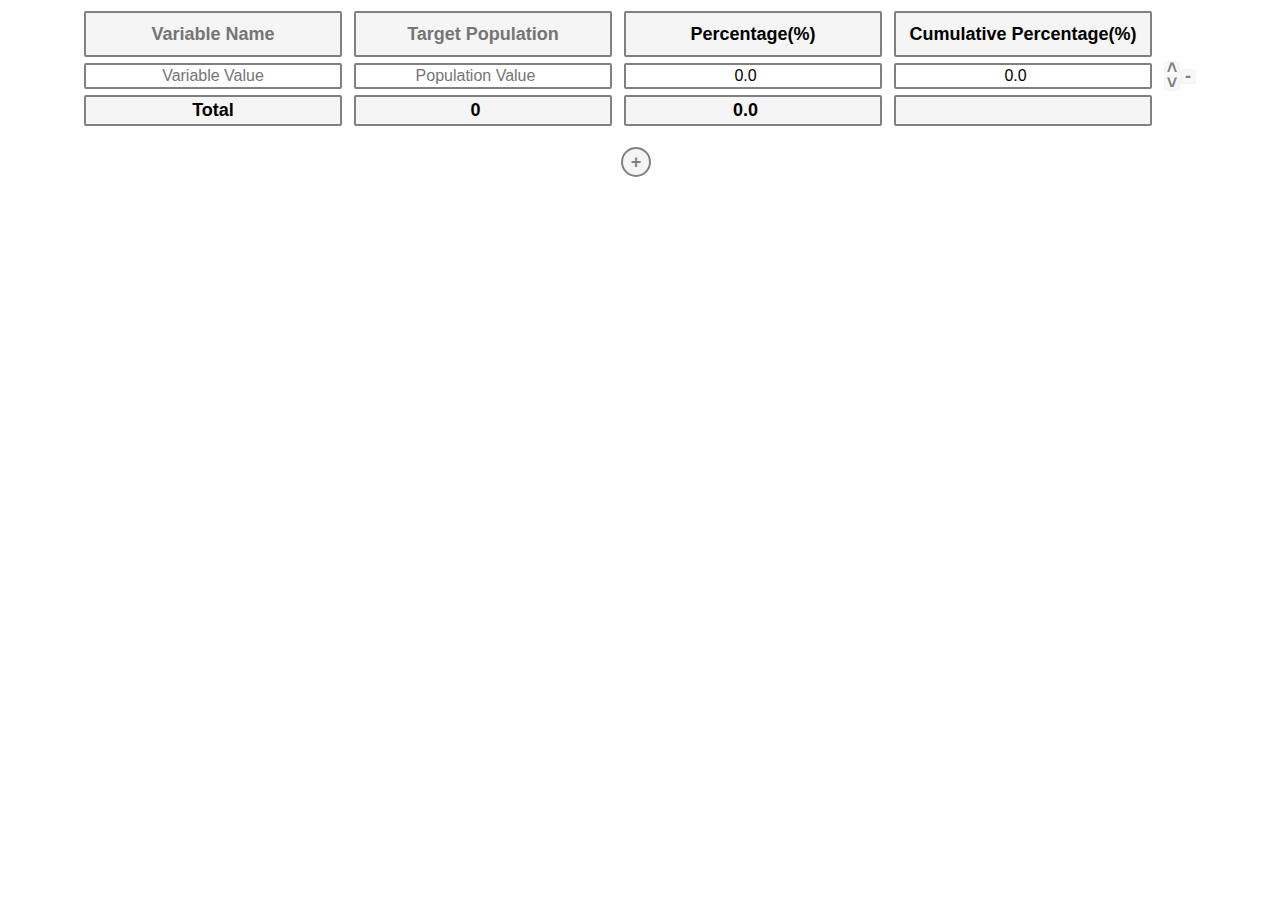
<file: html/statisticsGraphingCalculator_V0.2.html>
<!doctype html>
<html>

<head>
    <meta charset="utf-8">
    <title>Statistics Graphing Calculator</title>
    <link rel="stylesheet" href="../css/statisticsGraphingCalculator_V0.2.css">
</head>

<body>
    <script src="../js/statisticsGraphingCalculator_V0.2.js" defer></script>

<table id="table" class="table">
    <thead>
        <th>
            <input type="text" name="variable_cell" class="header" placeholder="Variable Name" required autocomplete="off">
        </th>  
        <th>
            <input type="text" name="population_cell" class="header" placeholder="Target Population" required autocomplete="off">
        </th>
        <th>
            <input type="text" name="percentage_cell" class="header" value="Percentage(%)" readonly>
        </th>
        <th>
            <input type="text" name="cumulative_percentage_cell" class="header" value="Cumulative Percentage(%)" readonly>
        </th>
        <th>

        </th>
    </thead>

    <tbody></tbody>

    <tfoot>
        <th>
            <input type="text" name="total_cell" class="footer" value="Total" readonly>
        </th>
        <th>
            <input type="number" name="total_population_cell" class="footer" value= "0" readonly>
        </th>
        <th>
            <input type="number" name="total_percentage_cell" class="footer" value= "0.0" readonly>
        </th>
        <th>
            <input type="number" name="total_cumulative_percentage_cell" class="footer" readonly>
        </th>
        <th>

        </th>
    </tfoot>
</table>

<br>

<div class= "button_wrap">
    <button class= "add_row_button" onclick="add_row()">+</button>
</div>

</body>
</html>
</file>
<file: css/statisticsGraphingCalculator_V0.2.css>
.table
{
    margin: auto;
}

.header
{
    background-color: rgb(245, 245, 245);
    color: black;

    border-width: 2px;
    border-style: solid;
    border-radius: 2px;
    border-color: rgb(128, 128, 128);

    cursor: pointer;

    font-size: large;
    font-weight: bold;

    margin-right: 8px;

    transition: background-color 0.5s, color, 0.5s;

    text-align: center;

    width: 250px;
    height: 40px;
}

.header:hover
{
    opacity: 0.7;
}

.cell
{
    background-color: rgb(255, 255, 255);
    color: black;

    border-width: 2px;
    border-style: solid;
    border-radius: 2px;
    border-color: rgb(128, 128, 128);

    cursor: pointer;

    font-size: medium;

    margin-right: 8px;

    transition: background-color 0.5s, color, 0.5s;

    text-align: center;

    width: 250px;
    height: 20px;
}

.cell:hover
{
    opacity: 0.7;
}

.footer
{
    background-color: rgb(245, 245, 245);
    color: black;

    border-width: 2px;
    border-style: solid;
    border-radius: 2px;
    border-color: rgb(128, 128, 128);

    cursor: pointer;

    font-size: large;
    font-weight: bold;

    margin-right: 8px;

    transition: background-color 0.5s, color, 0.5s;

    text-align: center;

    width: 250px;
    height: 25px;
}

.footer:hover
{
    opacity: 0.7;
}


/*****************************************************************************************************************************************************************************************************/


.add_row_button
{
    background-color: rgb(245, 245, 245);
    color: rgb(128, 128, 128);

    border-width: 2px;
    border-style: solid;
    border-radius: 30px;
    border-color: rgb(128, 128, 128);

    cursor: pointer;

    font-size: large;
    font-weight: bolder;

    margin-right: 8px;

    transition: background-color 0.5s, color, 0.5s;

    text-align: center;

    width: 30px;
    height: 30px;
}

.add_row_button:hover
{
    opacity: 0.7;
}

.button_wrap
{
    text-align: center;
}


/*****************************************************************************************************************************************************************************************************/


.row_button_container 
{
    display: flex;           /* Arrange children in a row */
    align-items: center;     /* Center vertically */
    justify-content: center; /* Center horizontally */
    height: 100%;     
    text-align: center;
}

.move_buttons 
{
    display: grid;
    align-items: center;    /* Center buttons vertically in grid */
    justify-items: center;  /* Center buttons horizontally in grid */
}

.move_buttons button 
{
    display: flex;
    align-items: center;    /* Center text vertically in button */
    justify-content: center; /* Center text horizontally in button */
    margin: 0;
    text-align: center;
}

.row_button 
{
    background-color: rgba(245, 245, 245, 0.7);
    color: rgb(128, 128, 128);
    border-style: solid;
    border-radius: 3px;
    border-color: whitesmoke;

    cursor: pointer;

    font-size: large;      
    font-weight: bold;

    width: 15px;           
    height: 15px;

    display: flex;
    align-items: center;
    justify-content: center;
}

.row_button:hover
{
    opacity: 0.7;
}
</file>
